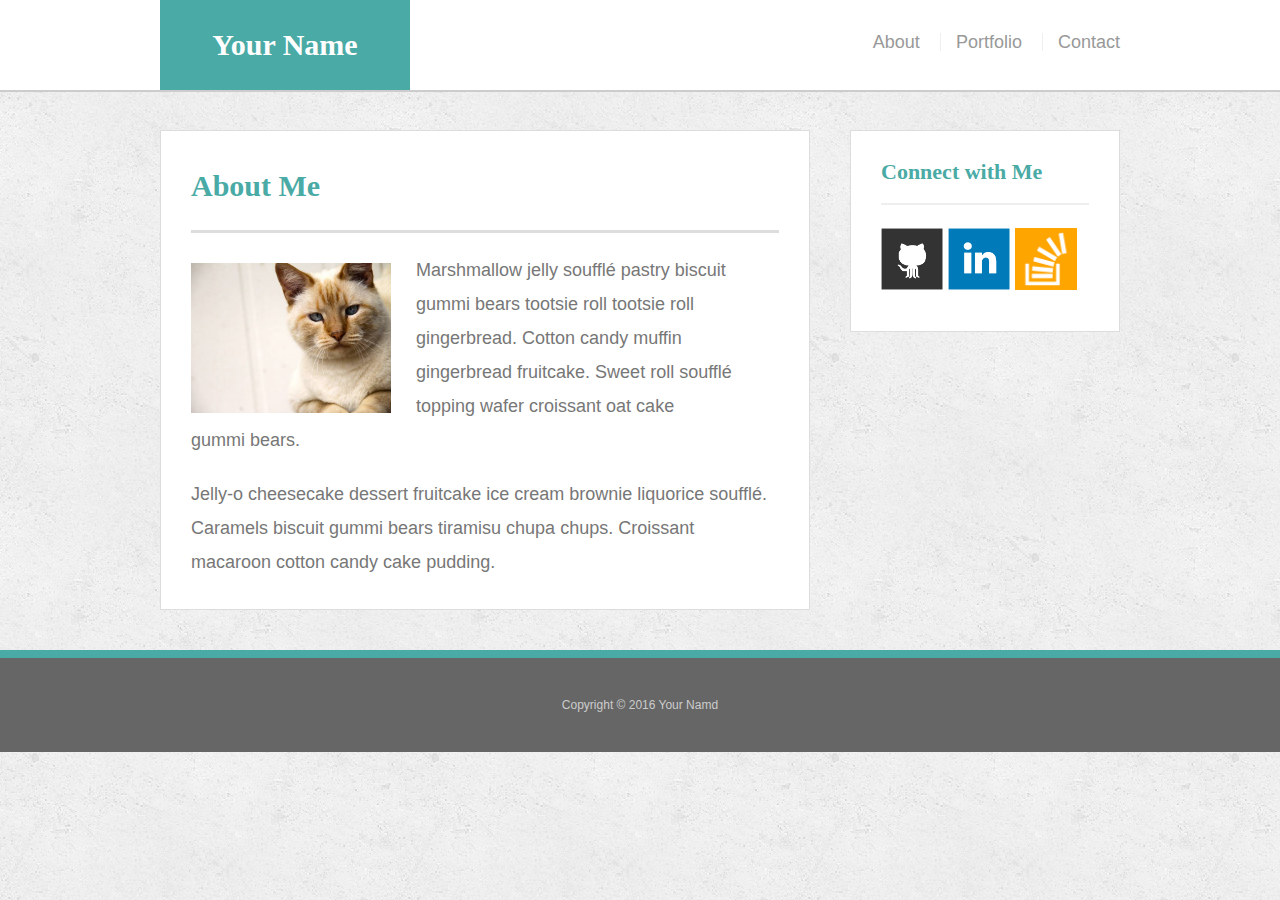
<file: index.html>
<!doctype html>
<html lang="en-us">

<head>
    <meta charset="UTF-8">
    <title>About | Your Name</title>
    <link rel="stylesheet" type="text/css" href="assets/css/reset.css">
    <link rel="stylesheet" type="text/css" href="assets/css/style.css">
    <meta name=viewport content="width=device-width, initial-scale=1">
</head>

<body>

    <header id="masthead">
        <div class="container">
            <a href="index.html" id="logo">Your Name</a>
            <nav>
                <div id="LogoRight">
                    <a href="index.html">About</a>
                    <a href="portfolio.html">Portfolio</a>
                    <a href="contact.html">Contact</a>
                </div>
            </nav>
        </div>
    </header>

    <div id="main-container" class="container">
        <section class="main-section">
            <h1>About Me</h1>
            <div class="Picture">
                <img src="assets/images/cat.jpg" class="auth-image" alt="Your Name">

            </div>
            <p>Marshmallow jelly souffl&eacute; pastry biscuit gummi bears tootsie roll tootsie roll gingerbread. Cotton candy muffin gingerbread fruitcake. Sweet roll souffl&eacute; topping wafer croissant oat cake gummi&nbsp;bears.</p>

            <p>Jelly-o cheesecake dessert fruitcake ice cream brownie liquorice souffl&eacute;. Caramels biscuit gummi bears tiramisu chupa chups. Croissant macaroon cotton candy cake pudding.</p>

        </section>

        <section class="sidebar">
            <div id="connect">
                <h2>Connect with Me</h2>

                <a href="#"><img src="assets/images/github-128.png" class="social" alt="GitHub" /></a>
                <a href="#"><img src="assets/images/linkedin-128.png" class="social" alt="LinkedIn" /></a>
                <a href="#"><img src="assets/images/stackoverflow-128.png" class="social" alt="Stack Overflow" /></a>
            </div>
        </section>
    </div>

    <footer>
        <div class="container">
            Copyright &copy; 2016 Your Namd
        </div>
    </footer>
</body>

</html>
</file>
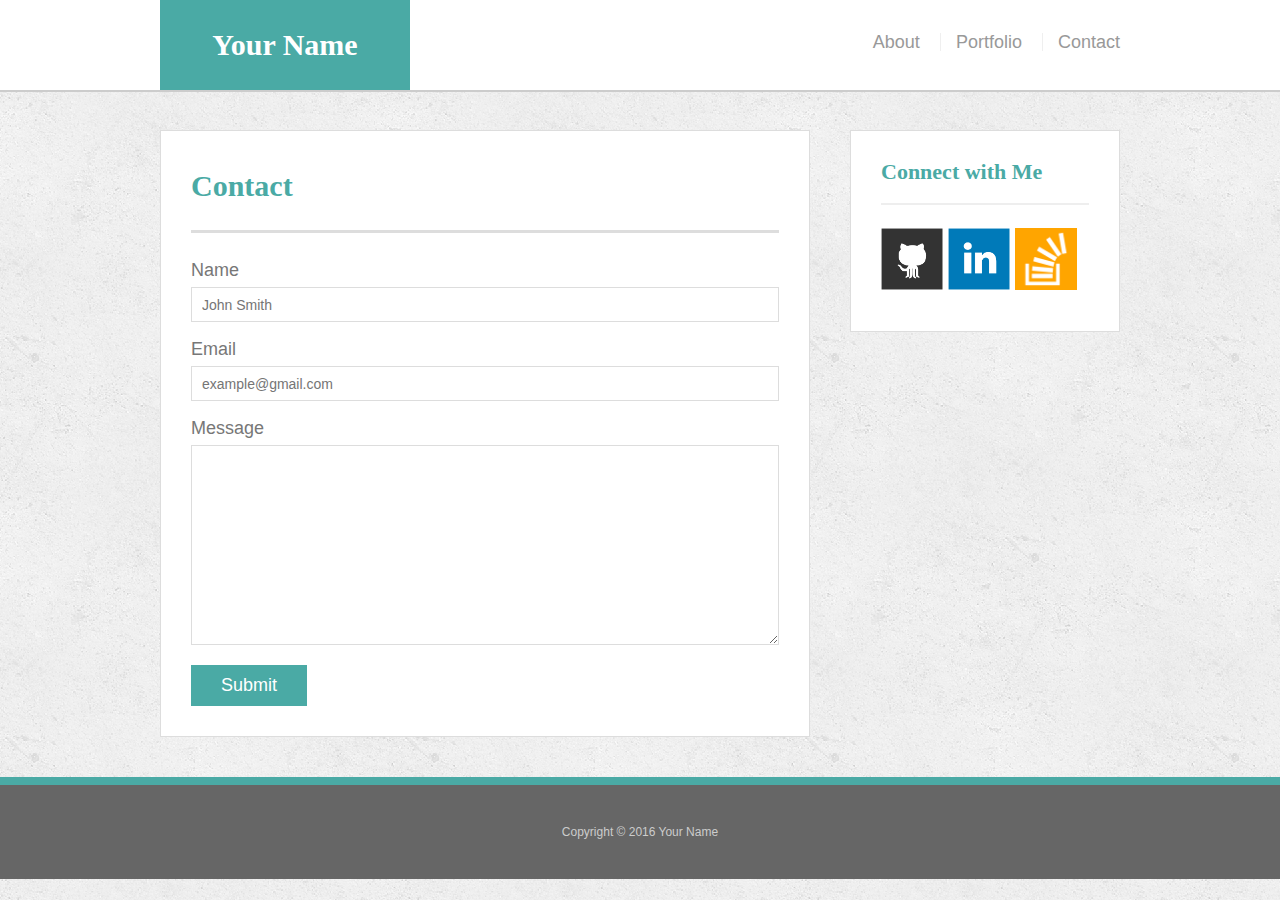
<file: contact.html>
<!doctype html>
<html lang="en-us">

<head>
  <meta charset="UTF-8">
  <title>Contact | Your Name</title>
  <link rel="stylesheet" type="text/css" href="assets/css/reset.css">
  <link rel="stylesheet" type="text/css" href="assets/css/style.css">
  <meta name=viewport content="width=device-width, initial-scale=1">
</head>

<body>

  <header id="masthead">
    <div class="container">
      <a href="index.html" id="logo">Your Name</a>
      <nav>
        <a href="index.html">About</a>
        <a href="portfolio.html">Portfolio</a>
        <a href="contact.html">Contact</a>
      </nav>
    </div>
  </header>

  <div id="main-container" class="container">
    <section class="main-section">
      <h1>Contact</h1>

      <form id="contact-form">
        <ul>
          <li>
            <label for="name">Name</label>
            <input type="text" id="name" name="name" placeholder="John Smith" required="required">
          </li>
          <li>
            <label for="email">Email</label>
            <input type="email" id="email" name="email" placeholder="example@gmail.com" required="required">
          </li>
          <li>
            <label for="message">Message</label>
            <textarea id="message" name="message" required="required"></textarea>
          </li>
        </ul>
        <input type="submit">
      </form>

    </section>

    <section class="sidebar">
      <div id="connect">
        <h2>Connect with Me</h2>

        <a href="#"><img src="assets/images/github-128.png" class="social" alt="GitHub" /></a>
        <a href="#"><img src="assets/images/linkedin-128.png" class="social" alt="LinkedIn" /></a>
        <a href="#"><img src="assets/images/stackoverflow-128.png" class="social" alt="Stack Overflow" /></a>
      </div>
    </section>
  </div>

  <footer>
    <div class="container">
      Copyright &copy; 2016 Your Name
    </div>
  </footer>
</body>

</html>
</file>
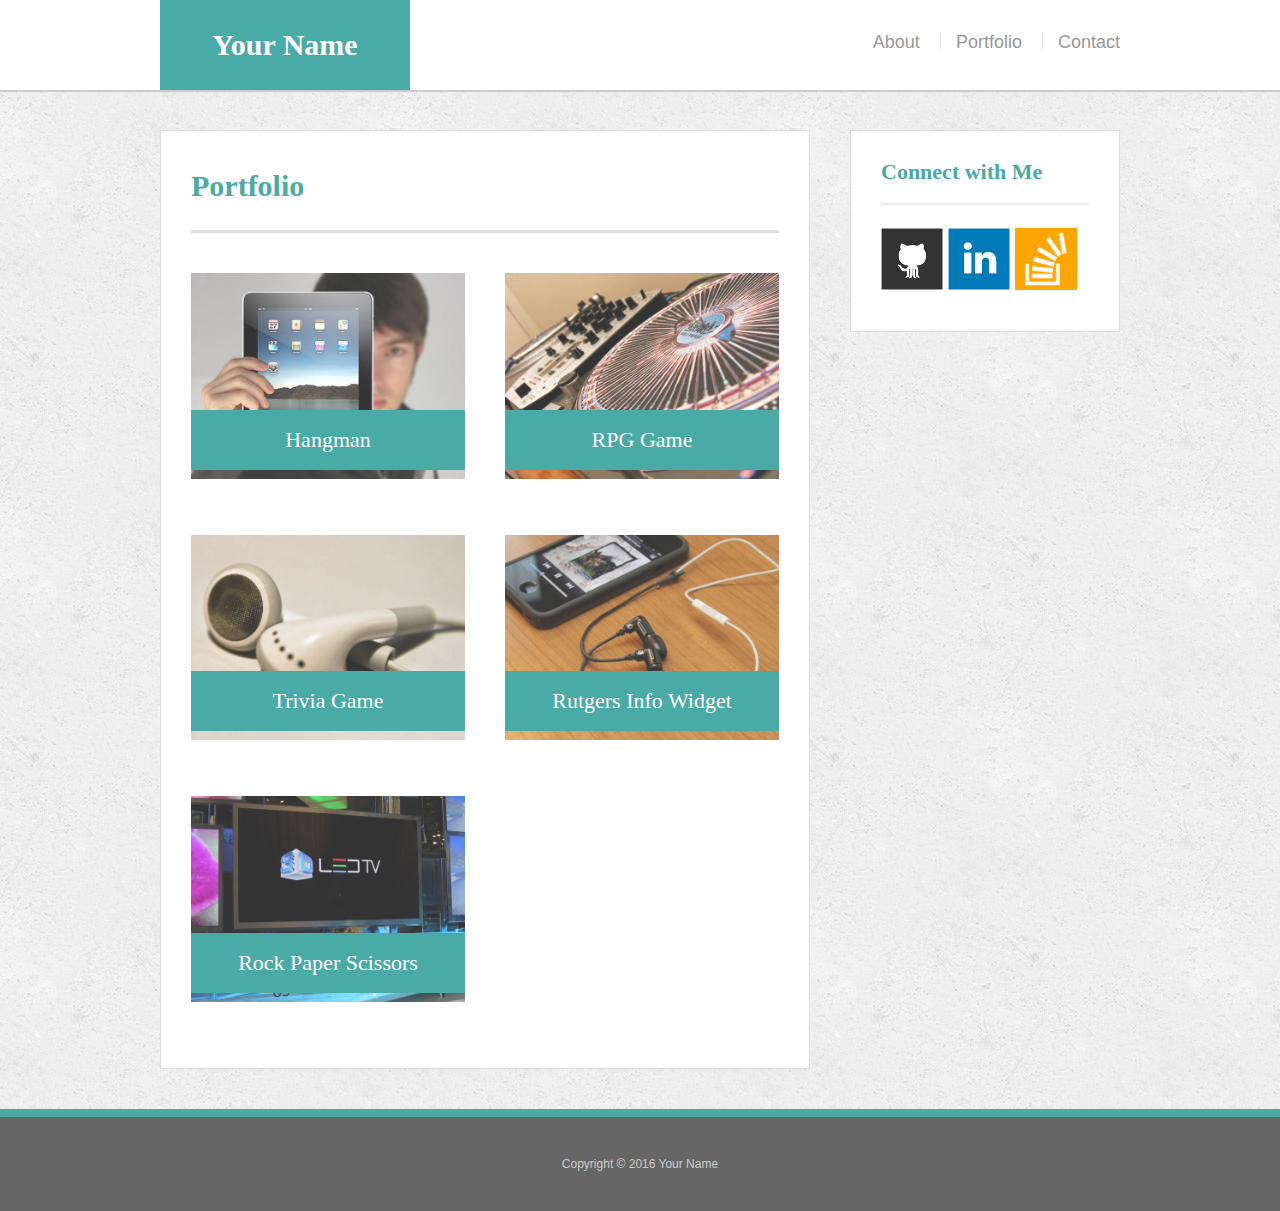
<file: portfolio.html>
<!doctype html>
<html lang="en-us">

<head>
  <meta charset="UTF-8">
  <title>Portfolio | Your Name</title>
  <link rel="stylesheet" type="text/css" href="assets/css/reset.css">
  <link rel="stylesheet" type="text/css" href="assets/css/style.css">
  <meta name=viewport content="width=device-width, initial-scale=1">
</head>

<body>

  <header id="masthead">
    <div class="container">
      <a href="index.html" id="logo">Your Name</a>
      <nav>
        <a href="index.html">About</a>
        <a href="portfolio.html">Portfolio</a>
        <a href="contact.html">Contact</a>
      </nav>
    </div>
  </header>

  <div id="main-container" class="container">
    <section class="main-section">
      <h1>Portfolio</h1>

      <div class="work">
        <img src="assets/images/technics-q-c-640-480-1.jpg" alt="hangman">

        <h3>Hangman</h3>
      </div>
      <div class="work">
        <img src="assets/images/technics-q-c-640-480-2.jpg" alt="RPG Game">

        <h3>RPG Game</h3>
      </div>
      <div class="work">
        <img src="assets/images/technics-q-c-640-480-5.jpg" alt="Trivia Game">

        <h3>Trivia Game</h3>
      </div>
      <div class="work">
        <img src="assets/images/technics-q-c-640-480-7.jpg" alt="Rutgers Info Widget">

        <h3>Rutgers Info Widget</h3>
      </div>
      <div class="work">
        <img src="assets/images/technics-q-c-640-480-9.jpg" alt="Rock Paper Scissors">

        <h3>Rock Paper Scissors</h3>
      </div>

    </section>

    <section class="sidebar">
      <div id="connect">
        <h2>Connect with Me</h2>

        <a href="#"><img src="assets/images/github-128.png" class="social" alt="GitHub" /></a>
        <a href="#"><img src="assets/images/linkedin-128.png" class="social" alt="LinkedIn" /></a>
        <a href="#"><img src="assets/images/stackoverflow-128.png" class="social" alt="Stack Overflow" /></a>
      </div>
    </section>
  </div>

  <footer>
    <div class="container">
      Copyright &copy; 2016 Your Name
    </div>
  </footer>
</body>

</html>
</file>
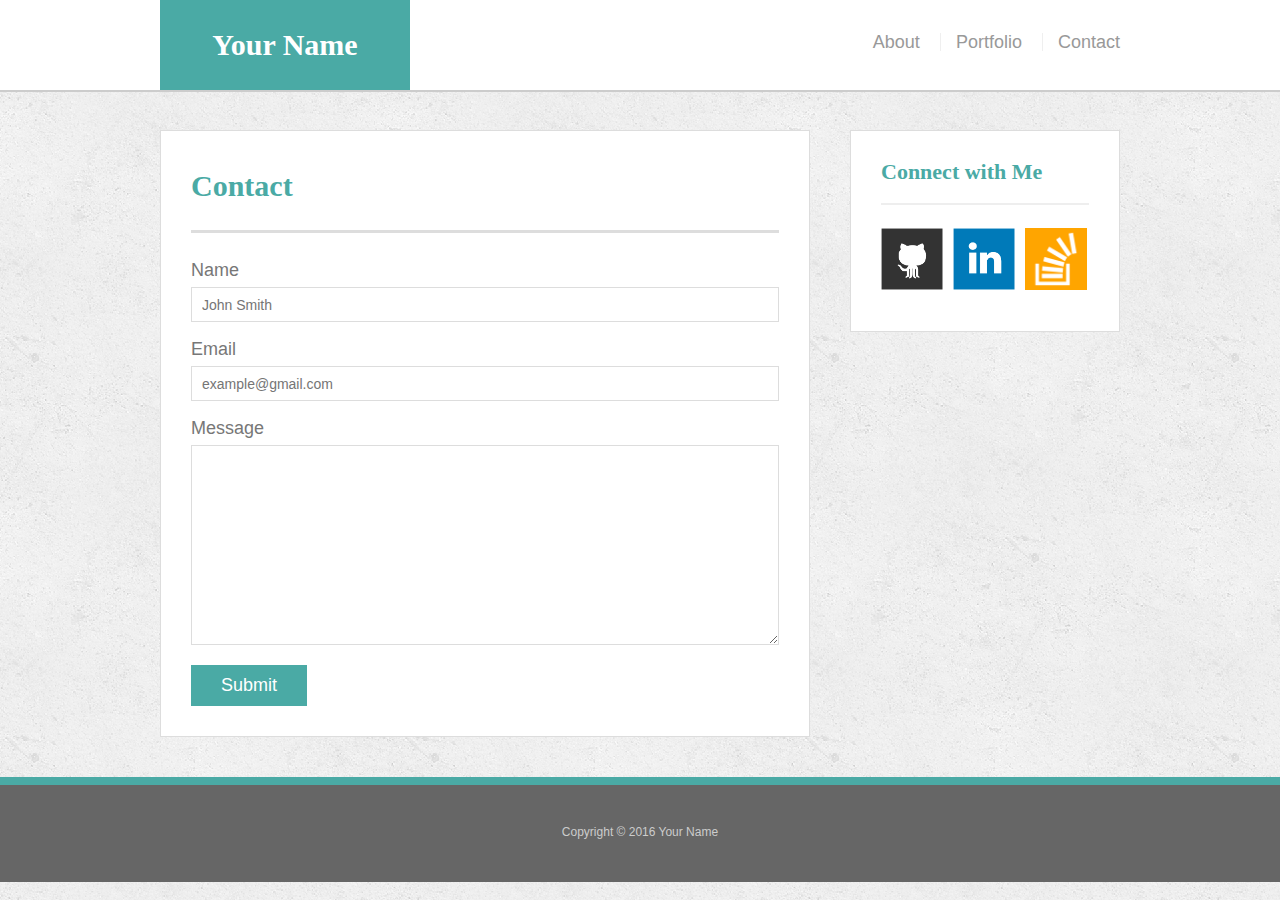
<file: bonus/hover-styles.html>
<!doctype html>
<html lang="en-us">

<head>
  <meta charset="UTF-8">
  <title>Hover Styling</title>
  <link rel="stylesheet" type="text/css" href="assets/css/reset.css">
  <link rel="stylesheet" type="text/css" href="assets/css/style.css">
</head>

<body>

  <header id="masthead">
    <div class="container">
      <a href="#" id="logo">Your Name</a>
      <nav>
        <a href="#">About</a>
        <a href="#">Portfolio</a>
        <a href="#">Contact</a>
      </nav>
    </div>
  </header>

  <div id="main-container" class="container">
    <section class="main-section">
      <h1>Contact</h1>

      <form id="contact-form">
        <ul>
          <li>
            <label for="name">Name</label>
            <input type="text" id="name" name="name" placeholder="John Smith" required="required">
          </li>
          <li>
            <label for="email">Email</label>
            <input type="email" id="email" name="email" placeholder="example@gmail.com" required="required">
          </li>
          <li>
            <label for="message">Message</label>
            <textarea id="message" name="message" required="required"></textarea>
          </li>
        </ul>
        <input type="submit">
      </form>

    </section>

    <section class="sidebar">
      <div id="connect">
        <h2>Connect with Me</h2>

        <img src="assets/images/github-128.png" class="social" alt="Github">
        <img src="assets/images/linkedin-128.png" class="social" alt="LinkedIn">
        <img src="assets/images/stackoverflow-128.png" class="social" alt="Stack Overflow">
      </div>
    </section>
  </div>

  <footer>
    <div class="container">
      Copyright &copy; 2016 Your Name
    </div>
  </footer>
</body>

</html>
</file>
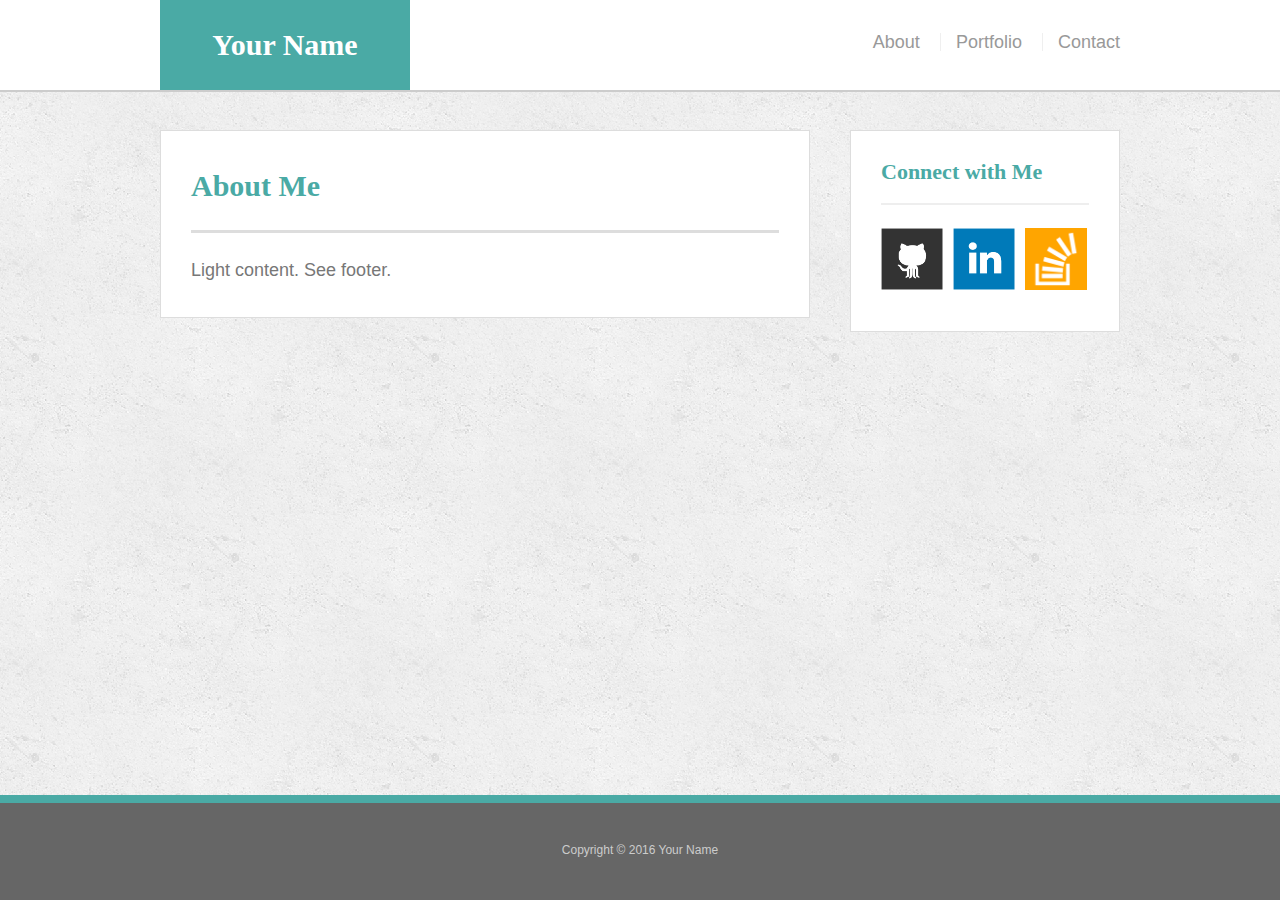
<file: bonus/sticky-footer.html>
<!doctype html>
<html lang="en-us">

<head>
  <meta charset="UTF-8">
  <title>Sticky Footer</title>
  <link rel="stylesheet" type="text/css" href="assets/css/reset.css">
  <link rel="stylesheet" type="text/css" href="assets/css/style.css">
</head>

<body>

  <header id="masthead">
    <div class="container">
      <a href="#" id="logo">Your Name</a>
      <nav>
        <a href="#">About</a>
        <a href="#">Portfolio</a>
        <a href="#">Contact</a>
      </nav>
    </div>
  </header>

  <div class="wrapper">
    <div id="main-container" class="container">
      <section class="main-section">
        <h1>About Me</h1>

        <p>Light content. See footer.</p>

      </section>

      <section class="sidebar">
        <div id="connect">
          <h2>Connect with Me</h2>

          <img src="assets/images/github-128.png" class="social" alt="Github">
          <img src="assets/images/linkedin-128.png" class="social" alt="LinkedIn">
          <img src="assets/images/stackoverflow-128.png" class="social" alt="Stack Overflow">
        </div>
      </section>

      <div class="push"></div>
    </div>
  </div>

  <footer>
    <div class="container">
      Copyright &copy; 2016 Your Name
    </div>
  </footer>
</body>

</html>
</file>
<file: assets/css/style.css>
body {
    font-family: Arial, "Helvetica Neue", Helvetica, sans-serif;
    font-size: 18px;
    line-height: 34px;
    color: #777;
    background: url("../images/concrete_seamless.png");
}

* {
    box-sizing: border-box;
}


/* general */

.container {
    width: 100%;
    max-width: 960px;
    margin: 0 auto;
    clear: both;
}

h1,
h2,
h3,
p {
    margin-bottom: 20px;
}

p:last-child {
    margin-bottom: 0;
}

h1,
h2,
h3 {
    font-family: Georgia, Times, "Times New Roman", serif;
    font-weight: 700;
    color: #4aaaa5;
}

h1 {
    padding-bottom: 20px;
    font-size: 30px;
    line-height: 49px;
    border-bottom: 3px solid #ddd;
}

h2,
h3 {
    font-size: 22px;
}


/* header */

#masthead {
    position: fixed;
    z-index: 99;
    width: 100%;
    margin: 0 0 30px;
    overflow: auto;
    color: #fff;
    background: #fff;
    border-bottom: 2px solid #ccc;
}

#logo {
    float: left;
    width: 250px;
    height: 90px;
    font-family: Georgia, Times, "Times New Roman", serif;
    font-size: 30px;
    font-weight: 700;
    line-height: 90px;
    color: #fff;
    text-align: center;
    text-decoration: none;
    background: #4aaaa5;
}

nav {
    float: right;
    margin-top: 25px;
}

nav a {
    display: inline-block;
    padding-left: 15px;
    margin-left: 15px;
    line-height: 18px;
    color: #999;
    text-decoration: none;
    border-left: 1px solid #efefef;
}

nav a:first-child {
    border-left: 0 none;
}


/* footer */

footer {
    padding: 30px 0;
    clear: both;
    font-size: 12px;
    color: #fff;
    color: #ccc;
    text-align: center;
    background: #666;
    border-top: 8px solid #4aaaa5;
}


/* sidebar */

.sidebar {
    float: right;
    width: 100%;
    max-width: 270px;
    padding: 30px;
    margin-bottom: 20px;
    background: #fff;
    border: 1px solid #ddd;
}

h3,
.sidebar h2 {
    padding-bottom: 20px;
    margin-bottom: 15px;
    line-height: 22px;
    border-bottom: 2px solid #eee;
}

.social {
    width: 62px;
    height: 62px;
    margin-top: 8px;
    margin-right: 5px;
}

.social:last-child {
    margin-right: 0;
}


/* main */

#main-container {
    padding-top: 130px;
}

.main-section {
    float: left;
    width: 100%;
    max-width: 650px;
    padding: 30px;
    margin: 0 0 40px;
    background: #fff;
    border: 1px solid #ddd;
}


/* portfolio page */

.work {
    position: relative;
    float: left;
    width: 274px;
    margin: 20px 0 25px;
    overflow: auto;
}

.work:nth-child(even) {
    margin-right: 40px;
}

.work img {
    width: 100%;
    border: 0 none;
    opacity: 0.8;
}

.work h3 {
    position: absolute;
    bottom: 20px;
    width: 100%;
    padding: 15px;
    margin-bottom: 0;
    font-weight: 300;
    line-height: 30px;
    color: #fff;
    text-align: center;
    background: #4aaaa5;
    border-bottom: 0;
}

.auth-image {
    float: left;
    width: 200px;
    height: auto;
    margin-top: 10px;
    margin-right: 25px;
}


/* contact page */

#contact-form ul {
    margin-bottom: 20px;
}

#contact-form li {
    margin-bottom: 10px;
}

label,
input[type=text],
input[type=email],
textarea {
    display: block;
    width: 100%;
}

input[type=text],
input[type=email],
textarea {
    height: 35px;
    padding: 0 10px;
    font-size: 14px;
    border: 1px solid #ddd;
}

textarea {
    height: 200px;
}

input[type=submit] {
    padding: 10px 30px;
    font-size: 18px;
    color: #fff;
    cursor: pointer;
    background: #4aaaa5;
    border: 0 none;
}

@media screen and (max-width: 640px) {
    header {
        position: static;
    }
    #logo {
        width: 100%;
    }
    nav {
        text-align: center;
        width: 620px;
        max-width: 620px;
        font-size: 30px;
    }
    .sidebar {
        float: right;
        text-align: center;
        width: 620px;
        max-width: 620px;
        font-size: 30px;
    }
    .Picture img {
        width: 100%;
        height: auto;
    }
    .main-section {
        max-width: 620px;
    }
    .work {
        width: 100%;
    }
}

@media screen and (max-width: 768px) {
    header {
        position: static;
    }
    nav {
        padding-right: 40px;
    }
    .sidebar {
        float: right;
        text-align: center;
        width: 768px;
        max-width: 768px;
        font-size: 30px;
    }
    .Picture img {
        width: 50%;
        height: auto;
    }
    .main-section {
        max-width: 768px;
    }
}

@media screen and (max-width: 980px) {
    header {
        position: static;
    }
    nav {
        padding-right: 40px;
    }
    .sidebar {
        float: right;
        text-align: center;
        width: 400px;
        max-width: 400px;
        font-size: 30px;
    }
    .Picture img {
        width: 100%;
        height: auto;
    }
    .main-section {
        max-width: 500px;
    }
    .work {
        width: 100%;
    }
}
</file>
<file: bonus/assets/css/style.css>
body {
  font-family: Arial, "Helvetica Neue", Helvetica, sans-serif;
  font-size: 18px;
  line-height: 34px;
  color: #777;
  background: url("../images/concrete_seamless.png");
}

* {
  box-sizing: border-box;
  margin: 0;
}

/* sticky footer styling */

/* http://ryanfait.com/html5-sticky-footer/ */

html,
body {
  height: 100%;
}

.wrapper {
  height: auto !important;
  height: 100%;
  min-height: 100%;
  margin: 0 auto -105px;
}

footer,
.push {
  height: 105px;
}

/* end sticky footer styling */

/* start hover styling */

#logo:hover,
input[type=submit]:hover {
  background: #5e7f7e;
}

nav a:hover {
  color: #5e7f7e;
}

.social:hover {
  cursor: pointer;
  opacity: 0.8;
}

/* end hover styling */

/* general styling */

.container {
  width: 100%;
  max-width: 960px;
  margin: 0 auto;
  clear: both;
}

h1,
h2,
h3,
p {
  margin-bottom: 20px;
}

p:last-child {
  margin-bottom: 0;
}

h1,
h2,
h3 {
  font-family: Georgia, Times, "Times New Roman", serif;
  font-weight: 700;
  color: #4aaaa5;
}

h1 {
  padding-bottom: 20px;
  font-size: 30px;
  line-height: 49px;
  border-bottom: 3px solid #ddd;
}

h2,
h3 {
  font-size: 22px;
}

/* header */

#masthead {
  position: fixed;
  z-index: 99;
  width: 100%;
  margin: 0 0 30px;
  overflow: auto;
  color: #fff;
  background: #fff;
  border-bottom: 2px solid #ccc;
}

#logo {
  float: left;
  width: 250px;
  height: 90px;
  font-family: Georgia, Times, "Times New Roman", serif;
  font-size: 30px;
  font-weight: 700;
  line-height: 90px;
  color: #fff;
  text-align: center;
  text-decoration: none;
  background: #4aaaa5;
}

nav {
  float: right;
  margin-top: 25px;
}

nav a {
  display: inline-block;
  padding-left: 15px;
  margin-left: 15px;
  line-height: 18px;
  color: #999;
  text-decoration: none;
  border-left: 1px solid #efefef;
}

nav a:first-child {
  border-left: 0 none;
}

/* footer */

footer {
  padding: 30px 0;
  clear: both;
  font-size: 12px;
  color: #fff;
  color: #ccc;
  text-align: center;
  background: #666;
  border-top: 8px solid #4aaaa5;
}

/* sidebar */

.sidebar {
  float: right;
  width: 100%;
  max-width: 270px;
  padding: 30px;
  margin-bottom: 20px;
  background: #fff;
  border: 1px solid #ddd;
}

h3,
.sidebar h2 {
  padding-bottom: 20px;
  margin-bottom: 15px;
  line-height: 22px;
  border-bottom: 2px solid #eee;
}

.social {
  width: 62px;
  height: 62px;
  margin-top: 8px;
  margin-right: 5px;
}

.social:last-child {
  margin-right: 0;
}

/* main */

#main-container {
  padding-top: 130px;
}

.main-section {
  float: left;
  width: 100%;
  max-width: 650px;
  padding: 30px;
  margin: 0 0 40px;
  background: #fff;
  border: 1px solid #ddd;
}

/* contact page */

#contact-form ul {
  margin-bottom: 20px;
}

#contact-form li {
  margin-bottom: 10px;
}

label,
input[type=text],
input[type=email],
textarea {
  display: block;
  width: 100%;
}

input[type=text],
input[type=email],
textarea {
  height: 35px;
  padding: 0 10px;
  font-size: 14px;
  border: 1px solid #ddd;
}

textarea {
  height: 200px;
}

input[type=submit] {
  padding: 10px 30px;
  font-size: 18px;
  color: #fff;
  cursor: pointer;
  background: #4aaaa5;
  border: 0 none;
}
</file>
